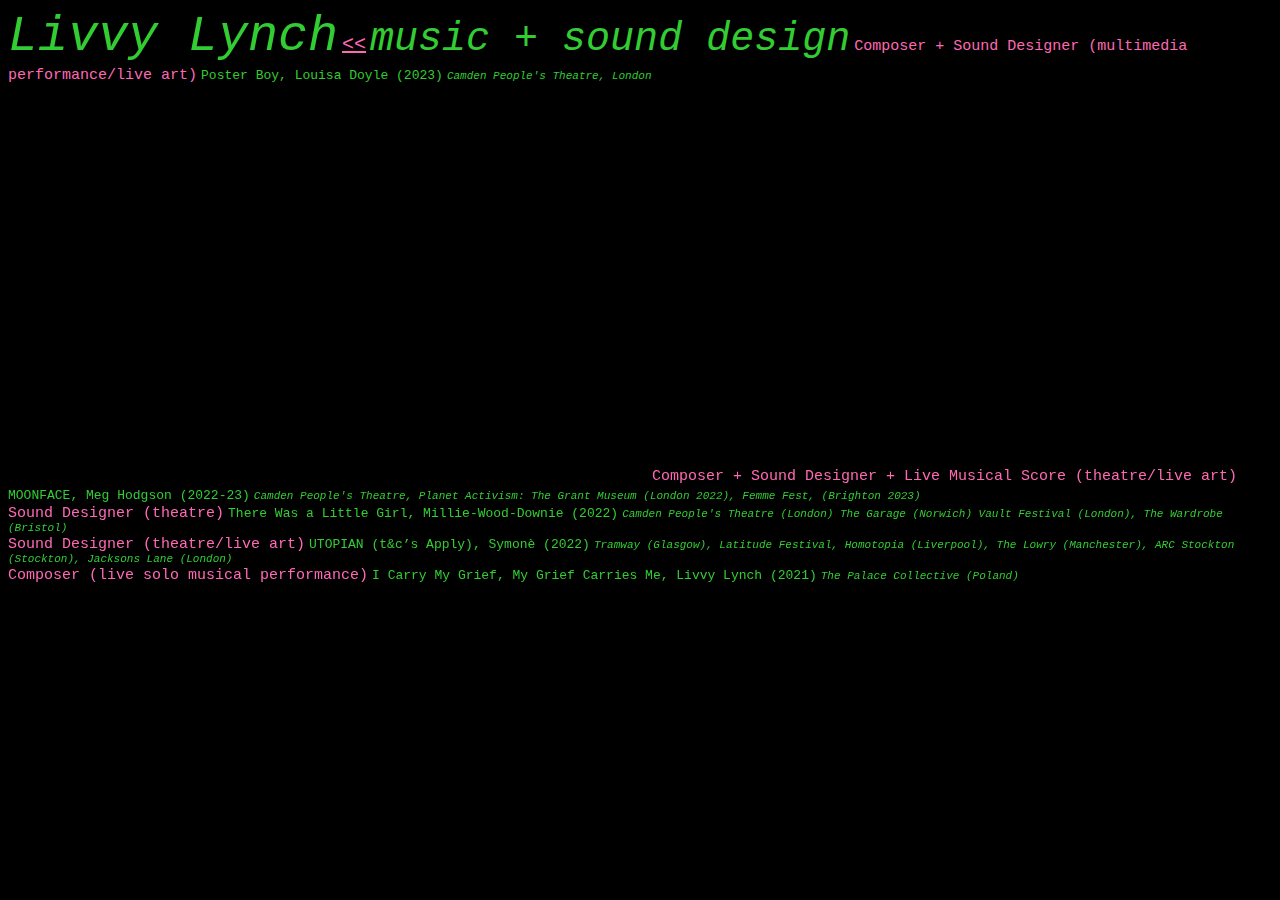
<file: page3.html>
<head>
<title>music and sound design</title>
<meta name="description" content="Our second page">
<meta name="keywords" content="music and sound">

<link rel="stylesheet" href="CSS/style.css">

</head>

<body style="background-color:black;">

<p style="font-family:Courier; color:limegreen; font-size: 50px;"><i>Livvy Lynch</i></p>

<p style="font-family:Courier; color:hotpink; font-size: 20px;">
<a href="index.html"><<</a></p>
<p style="font-family:Courier; color:limegreen; font-size: 40px;"><i>music + sound design</i></p>

<p style="font-family:Courier; color:hotpink; font-size: 15px;">Composer + Sound Designer (multimedia performance/live art)</p>
<p style="font-family:Courier; color:limegreen; font-size: 13px;">Poster Boy, Louisa Doyle (2023)</p>
<i><p class="pno-space"; style="font-family:Courier; color:limegreen; font-size: 11px;">Camden People's Theatre, London</p></i>
<br>
<br>
<br><iframe title="vimeo-player" src="https://player.vimeo.com/video/817458763?h=e2eea98e02" width="640" height="360" frameborder="0"    allowfullscreen></iframe>
<p style="font-family:Courier; color:hotpink; font-size: 15px;">Composer + Sound Designer + Live Musical Score (theatre/live art)</p>
<p style="font-family:Courier; color:limegreen; font-size: 13px;">MOONFACE, Meg Hodgson (2022-23)</p>
<i><p class="pno-space"; style="font-family:Courier; color:limegreen; font-size: 11px;">Camden People's Theatre, Planet Activism: The Grant Museum (London 2022), Femme Fest, (Brighton 2023)</p></i>
<br>

<p style="font-family:Courier; color:hotpink; font-size: 15px;">Sound Designer (theatre)</p>
<p style="font-family:Courier; color:limegreen; font-size: 13px;">There Was a Little Girl, Millie-Wood-Downie (2022)</p>
<i><p class="pno-space"; style="font-family:Courier; color:limegreen; font-size: 11px;">Camden People's Theatre (London) The Garage (Norwich) Vault Festival (London), The Wardrobe (Bristol)</p></i>
<br>

<p style="font-family:Courier; color:hotpink; font-size: 15px;">Sound Designer (theatre/live art)</p>
<p style="font-family:Courier; color:limegreen; font-size: 13px;">UTOPIAN (t&c’s Apply), Symonè (2022)</p>
<i><p class="pno-space"; style="font-family:Courier; color:limegreen; font-size: 11px;">Tramway (Glasgow), Latitude Festival, Homotopia (Liverpool), The Lowry (Manchester), ARC Stockton (Stockton), Jacksons Lane (London) </p></i>
<br>

<p style="font-family:Courier; color:hotpink; font-size: 15px;">Composer (live solo musical performance)</p>
<p style="font-family:Courier; color:limegreen; font-size: 13px;">I Carry My Grief, My Grief Carries Me, Livvy Lynch (2021)</p>
<i><p class="pno-space"; style="font-family:Courier; color:limegreen; font-size: 11px;">The Palace Collective (Poland) </p></i>
<br>
</file>
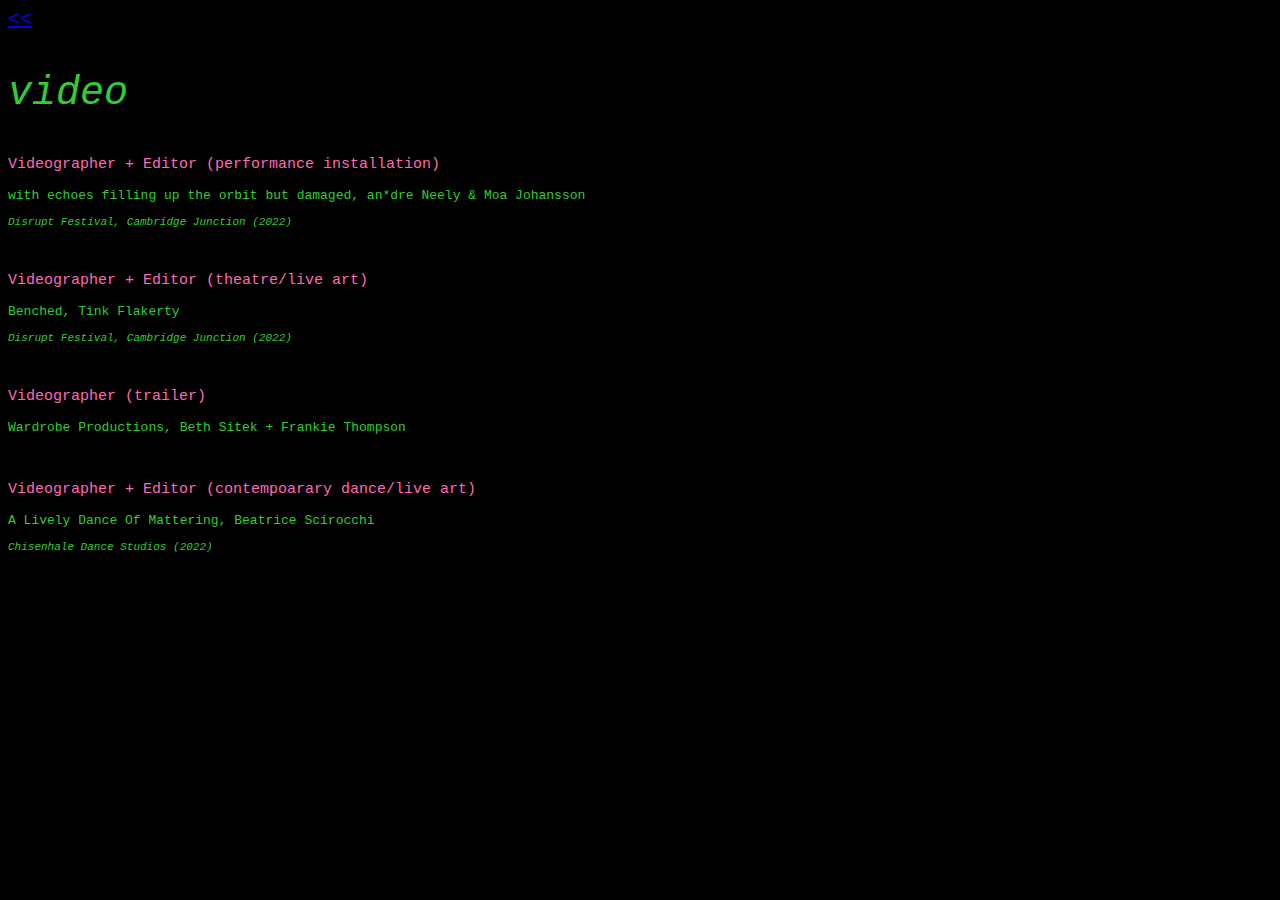
<file: page4.html>
<body style="background-color:black;">

<p style="font-family:Courier; color:hotpink; font-size: 20px;">
<a href="index.html"><<</a></p>
<p style="font-family:Courier; color:limegreen; font-size: 40px;"><i>video</i></p>

<p style="font-family:Courier; color:hotpink; font-size: 15px;">Videographer + Editor (performance installation)</p>
<p style="font-family:Courier; color:limegreen; font-size: 13px;">with echoes filling up the orbit but damaged, an*dre Neely & Moa Johansson</p>
<i><p class="pno-space"; style="font-family:Courier; color:limegreen; font-size: 11px;">Disrupt Festival, Cambridge Junction (2022)</p></i>
<br>

<p style="font-family:Courier; color:hotpink; font-size: 15px;">Videographer + Editor (theatre/live art)</p>
<p style="font-family:Courier; color:limegreen; font-size: 13px;">Benched, Tink Flakerty</p>
<i><p class="pno-space"; style="font-family:Courier; color:limegreen; font-size: 11px;">Disrupt Festival, Cambridge Junction (2022)</p></i>
<br>

<p style="font-family:Courier; color:hotpink; font-size: 15px;">Videographer (trailer)</p>
<p style="font-family:Courier; color:limegreen; font-size: 13px;">Wardrobe Productions, Beth Sitek + Frankie Thompson</p>
<br>

<p style="font-family:Courier; color:hotpink; font-size: 15px;">Videographer + Editor (contempoarary dance/live art)</p>
<p style="font-family:Courier; color:limegreen; font-size: 13px;">A Lively Dance Of Mattering, Beatrice Scirocchi</p>
<i><p class="pno-space"; style="font-family:Courier; color:limegreen; font-size: 11px;">Chisenhale Dance Studios (2022)</p></i>
<br>

</body>
</file>
<file: CSS/style.css>
a { 
 color: hotpink; 
}

.livvytitle {
	font-size: 2rem;
}

.green-large {
	font-family:Courier; 
	color:limegreen; 
	font-size: 40px
}

#gary {
	color: red;
}

p {
	font-size: 25;
	font-family: sans-serif;
}

p
{
    display: inline;
}
</file>
